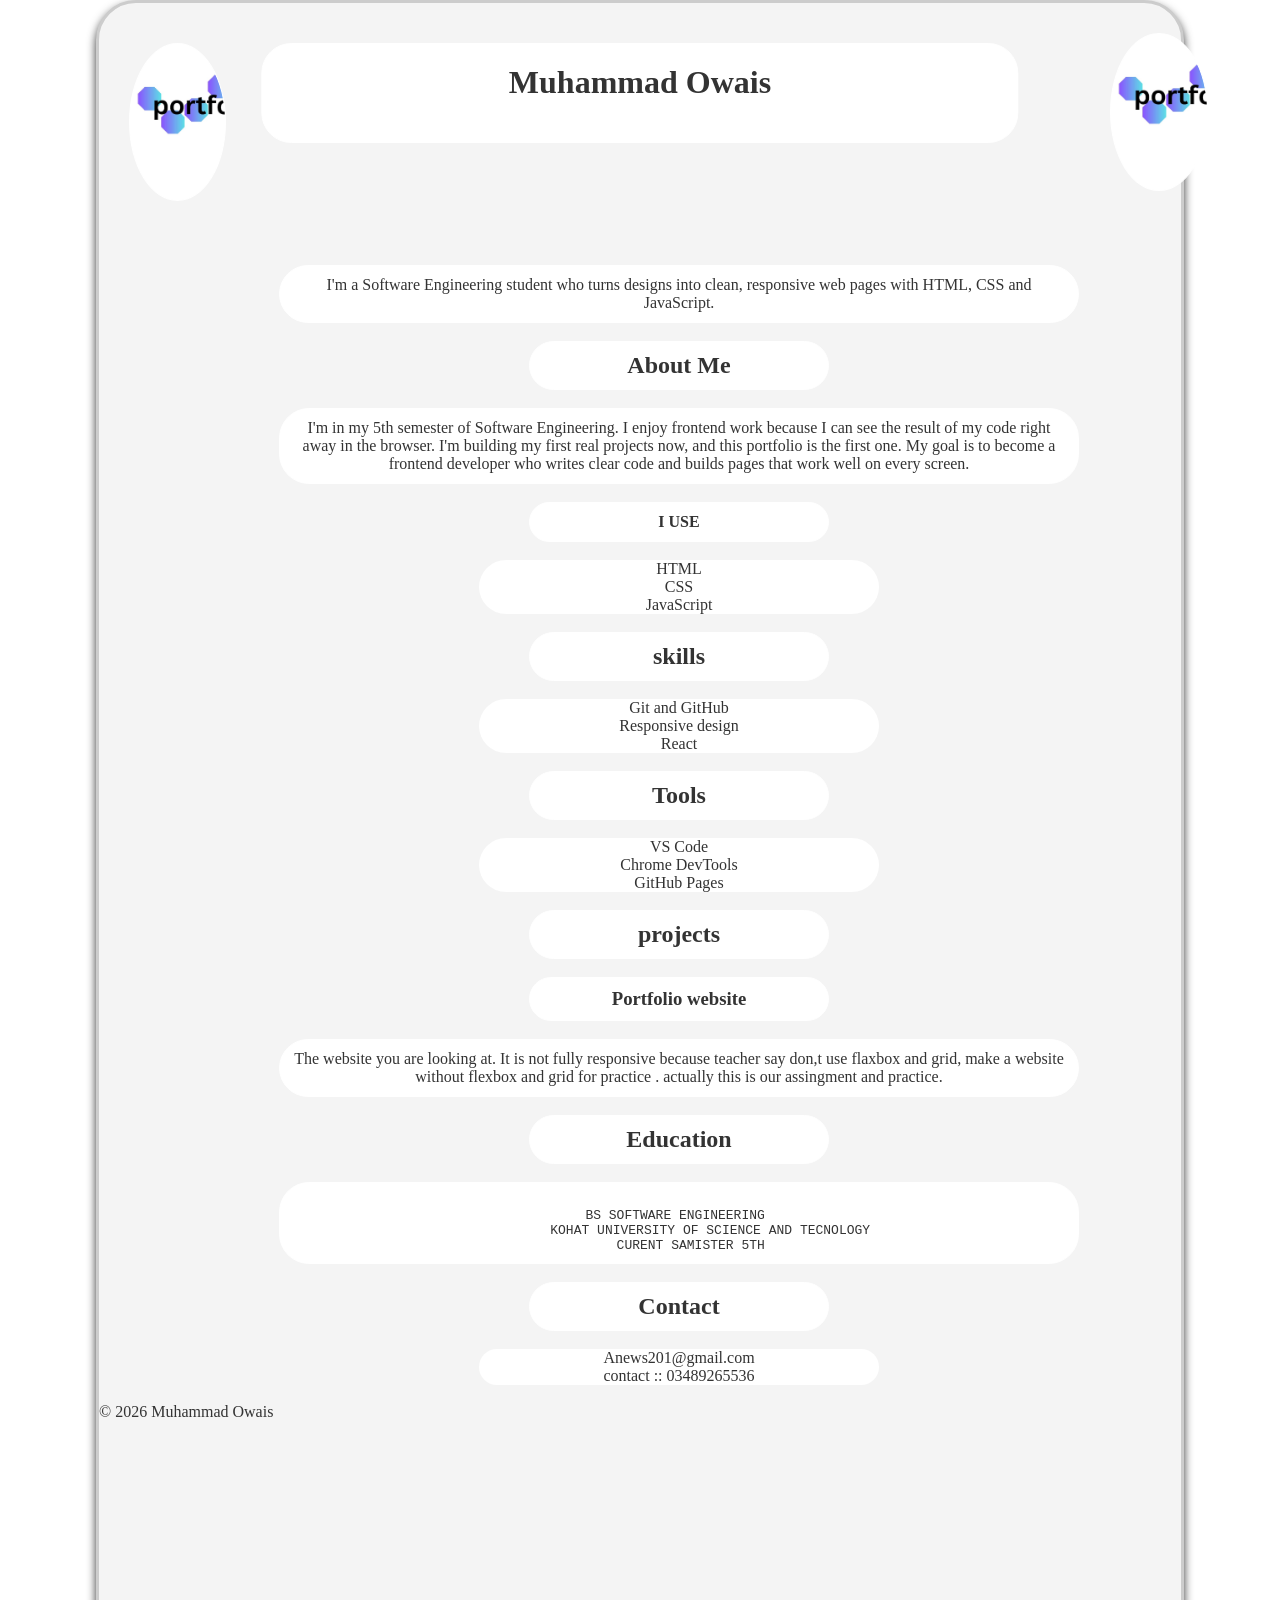
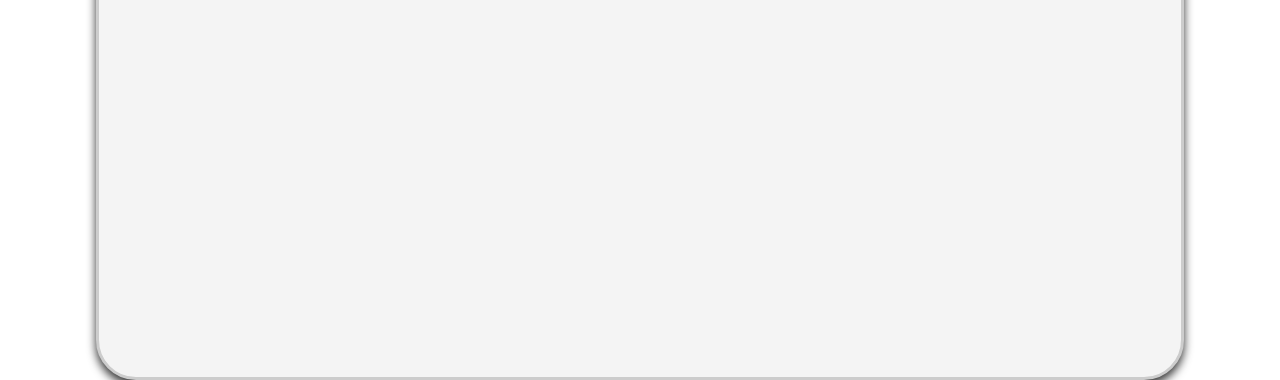
<file: index.html>
<!DOCTYPE html>
<html lang="en">
<head>
    <meta charset="UTF-8">
    <meta name="viewport" content="width=device-width, initial-scale=1.0">
    <title>Portfolio</title>
    <link rel="icon" type="image" href="hexagon-portfolio-logo_1198113-4305.jpg">
    <link rel="stylesheet" href="ass.css">
</head>
<body class="body">
    <div class="box">
    <div class="middle">
         <h1>Muhammad Owais</h1>
    </div>
    
    <div class="left-side-logo">

    </div>
    <div class="right-side-logo">

 </div>

        <br>
    <div class="p1">
   <p>I'm a Software Engineering student who turns designs into clean, responsive web pages with HTML, CSS and JavaScript.</p>
   </div>
    <br>

    <H2>About Me</H2>
    <br>
    <div class="p1">
    <p>I'm in my 5th semester of Software Engineering. I enjoy frontend work because I can see the result of my code right away in the browser.
    I'm building my first real projects now, and this portfolio is the first one. My goal is to become a frontend developer who writes clear code and builds pages that work well on every screen.</p>
    </div>
    <br>
    <h4>I USE</h4>
    <br>
    <ul>
          <li>HTML</li>
            <li>CSS</li>
            <li>JavaScript</li>
    </ul>
    <br>
    <h2>skills</h2>
    <br>
      <ul>
            <li>Git and GitHub</li>
            <li>Responsive design</li>
            <li>React</li>
    </ul>
    <br>
    <h2>Tools</h2>
    <br>
    <ul>
            <li>VS Code</li>
            <li>Chrome DevTools</li>
            <li>GitHub Pages</li>
    </ul>
    <br>

        <h2>projects</h2>
        <br>
         <h3>Portfolio website</h3>
         <br>
    <div class="p1">
        <p>The website you are looking at. It is not fully responsive because teacher say don,t use flaxbox and grid, make a website without flexbox and grid for practice . actually this is our assingment and practice.</p>
    </div>
    <br>
    <h2>Education</h2>
    <br>
    <div class="p1">
    <pre>
        <pre></pre>BS SOFTWARE ENGINEERING 
        KOHAT UNIVERSITY OF SCIENCE AND TECNOLOGY
    CURENT SAMISTER 5TH </pre>
    </div>
    <br>
    <h2>Contact</h2>
    <br>
   <ul id="contact">
   <li><a href="#">Anews201@gmail.com</a></li>
   <li><a href="#">contact :: 03489265536</a></li>
   </ul>
    <br>
    <footer class="site-footer">
    <p>&copy; <span id="year">2026</span> Muhammad Owais</p>
</div>
</body>
</html>
</file>
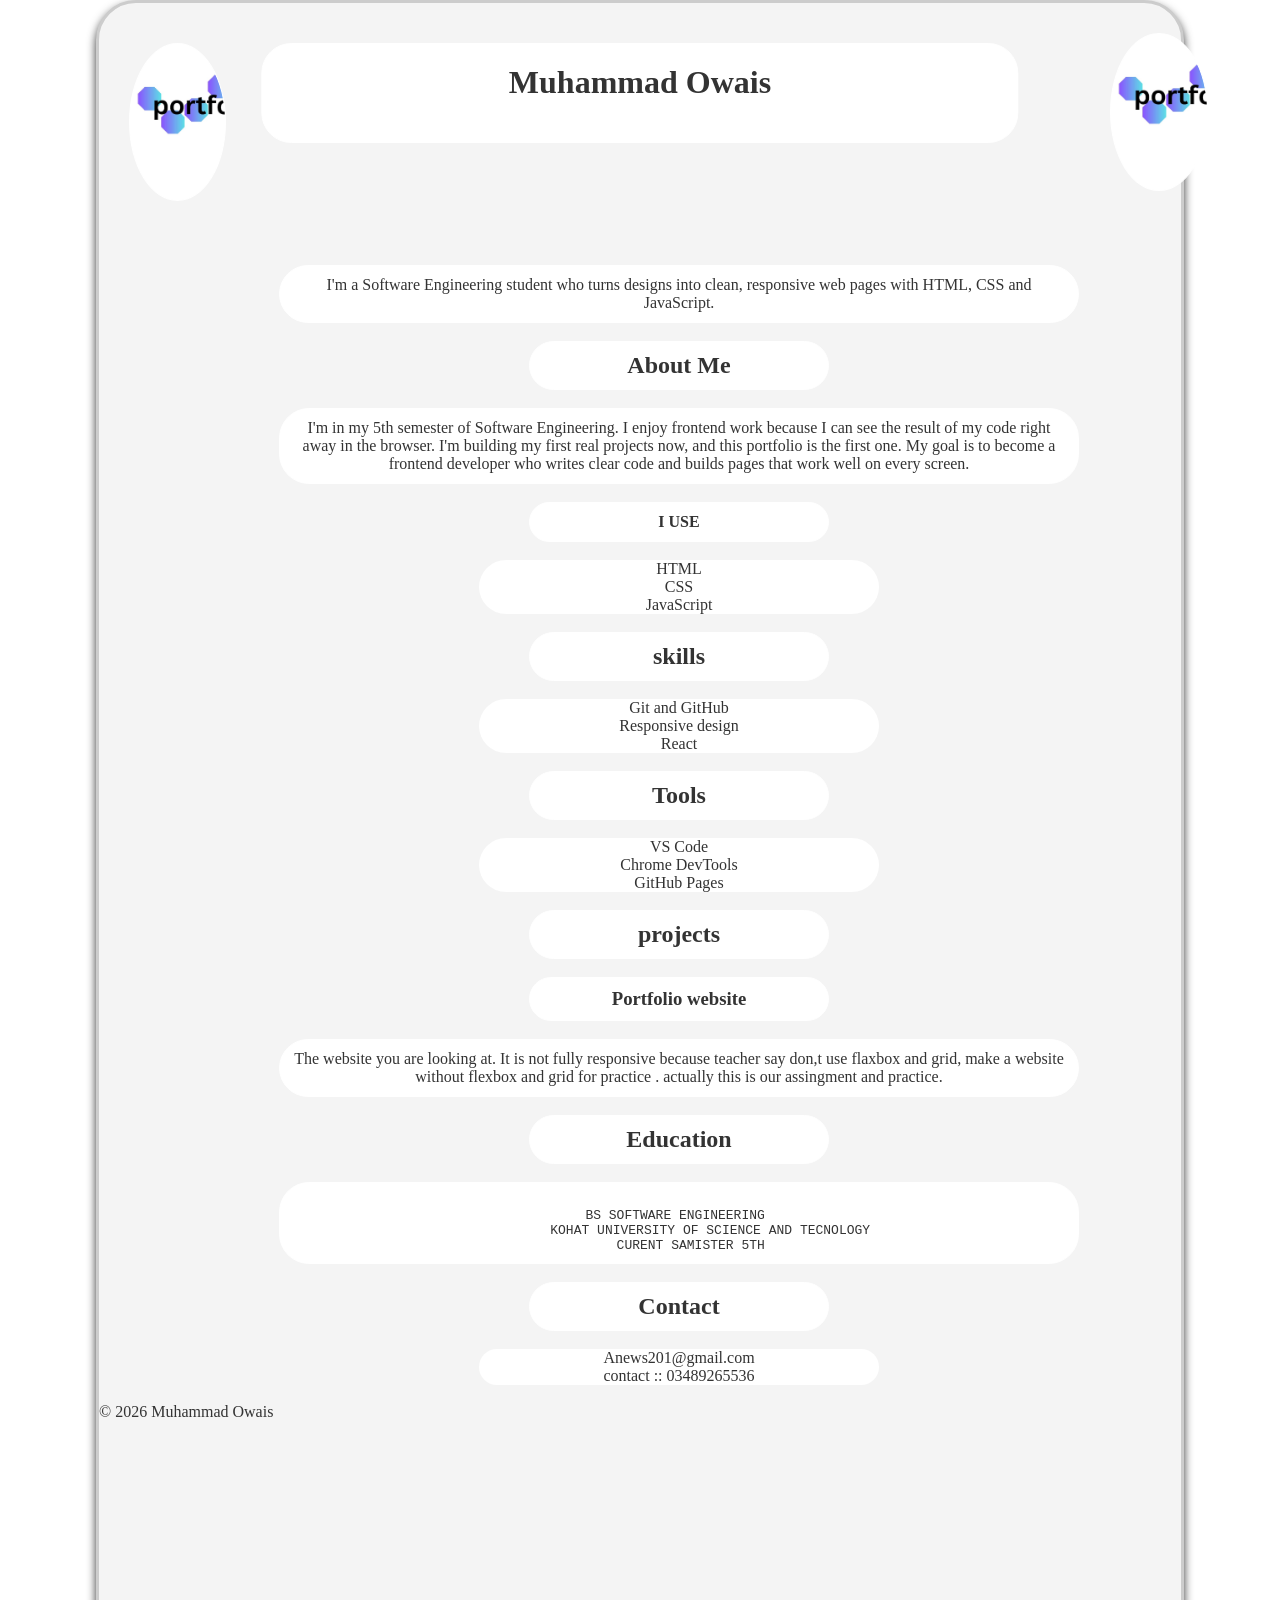
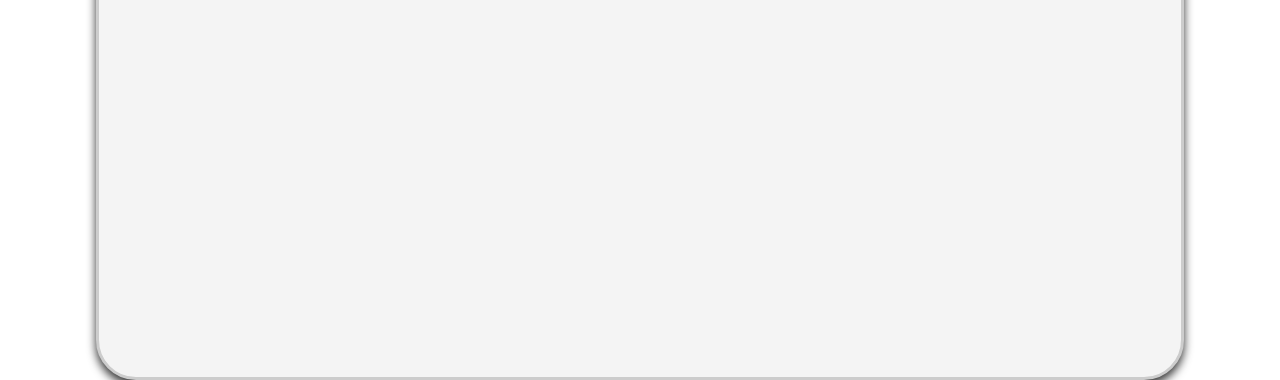
<file: class_assignment.html>
<!DOCTYPE html>
<html lang="en">
<head>
    <meta charset="UTF-8">
    <meta name="viewport" content="width=device-width, initial-scale=1.0">
    <title>Portfolio</title>
    <link rel="icon" type="image" href="hexagon-portfolio-logo_1198113-4305.jpg">
    <link rel="stylesheet" href="class_assignment.css">
</head>
<body class="body">
    <div class="box">
    <div class="middle">
         <h1>Muhammad Owais</h1>
    </div>
    
    <div class="left-side-logo">

    </div>
    <div class="right-side-logo">

 </div>

        <br>
    <div class="p1">
   <p>I'm a Software Engineering student who turns designs into clean, responsive web pages with HTML, CSS and JavaScript.</p>
   </div>
    <br>

    <H2>About Me</H2>
    <br>
    <div class="p1">
    <p>I'm in my 5th semester of Software Engineering. I enjoy frontend work because I can see the result of my code right away in the browser.
    I'm building my first real projects now, and this portfolio is the first one. My goal is to become a frontend developer who writes clear code and builds pages that work well on every screen.</p>
    </div>
    <br>
    <h4>I USE</h4>
    <br>
    <ul>
          <li>HTML</li>
            <li>CSS</li>
            <li>JavaScript</li>
    </ul>
    <br>
    <h2>skills</h2>
    <br>
      <ul>
            <li>Git and GitHub</li>
            <li>Responsive design</li>
            <li>React</li>
    </ul>
    <br>
    <h2>Tools</h2>
    <br>
    <ul>
            <li>VS Code</li>
            <li>Chrome DevTools</li>
            <li>GitHub Pages</li>
    </ul>
    <br>

        <h2>projects</h2>
        <br>
         <h3>Portfolio website</h3>
         <br>
    <div class="p1">
        <p>The website you are looking at. It is not fully responsive because teacher say don,t use flaxbox and grid, make a website without flexbox and grid for practice . actually this is our assingment and practice.</p>
    </div>
    <br>
    <h2>Education</h2>
    <br>
    <div class="p1">
    <pre>
        <pre></pre>BS SOFTWARE ENGINEERING 
        KOHAT UNIVERSITY OF SCIENCE AND TECNOLOGY
    CURENT SAMISTER 5TH </pre>
    </div>
    <br>
    <h2>Contact</h2>
    <br>
   <ul id="contact">
   <li><a href="#">Anews201@gmail.com</a></li>
   <li><a href="#">contact :: 03489265536</a></li>
   </ul>
    <br>
    <footer class="site-footer">
    <p>&copy; <span id="year">2026</span> Muhammad Owais</p>
</div>
</body>
</html>
</file>
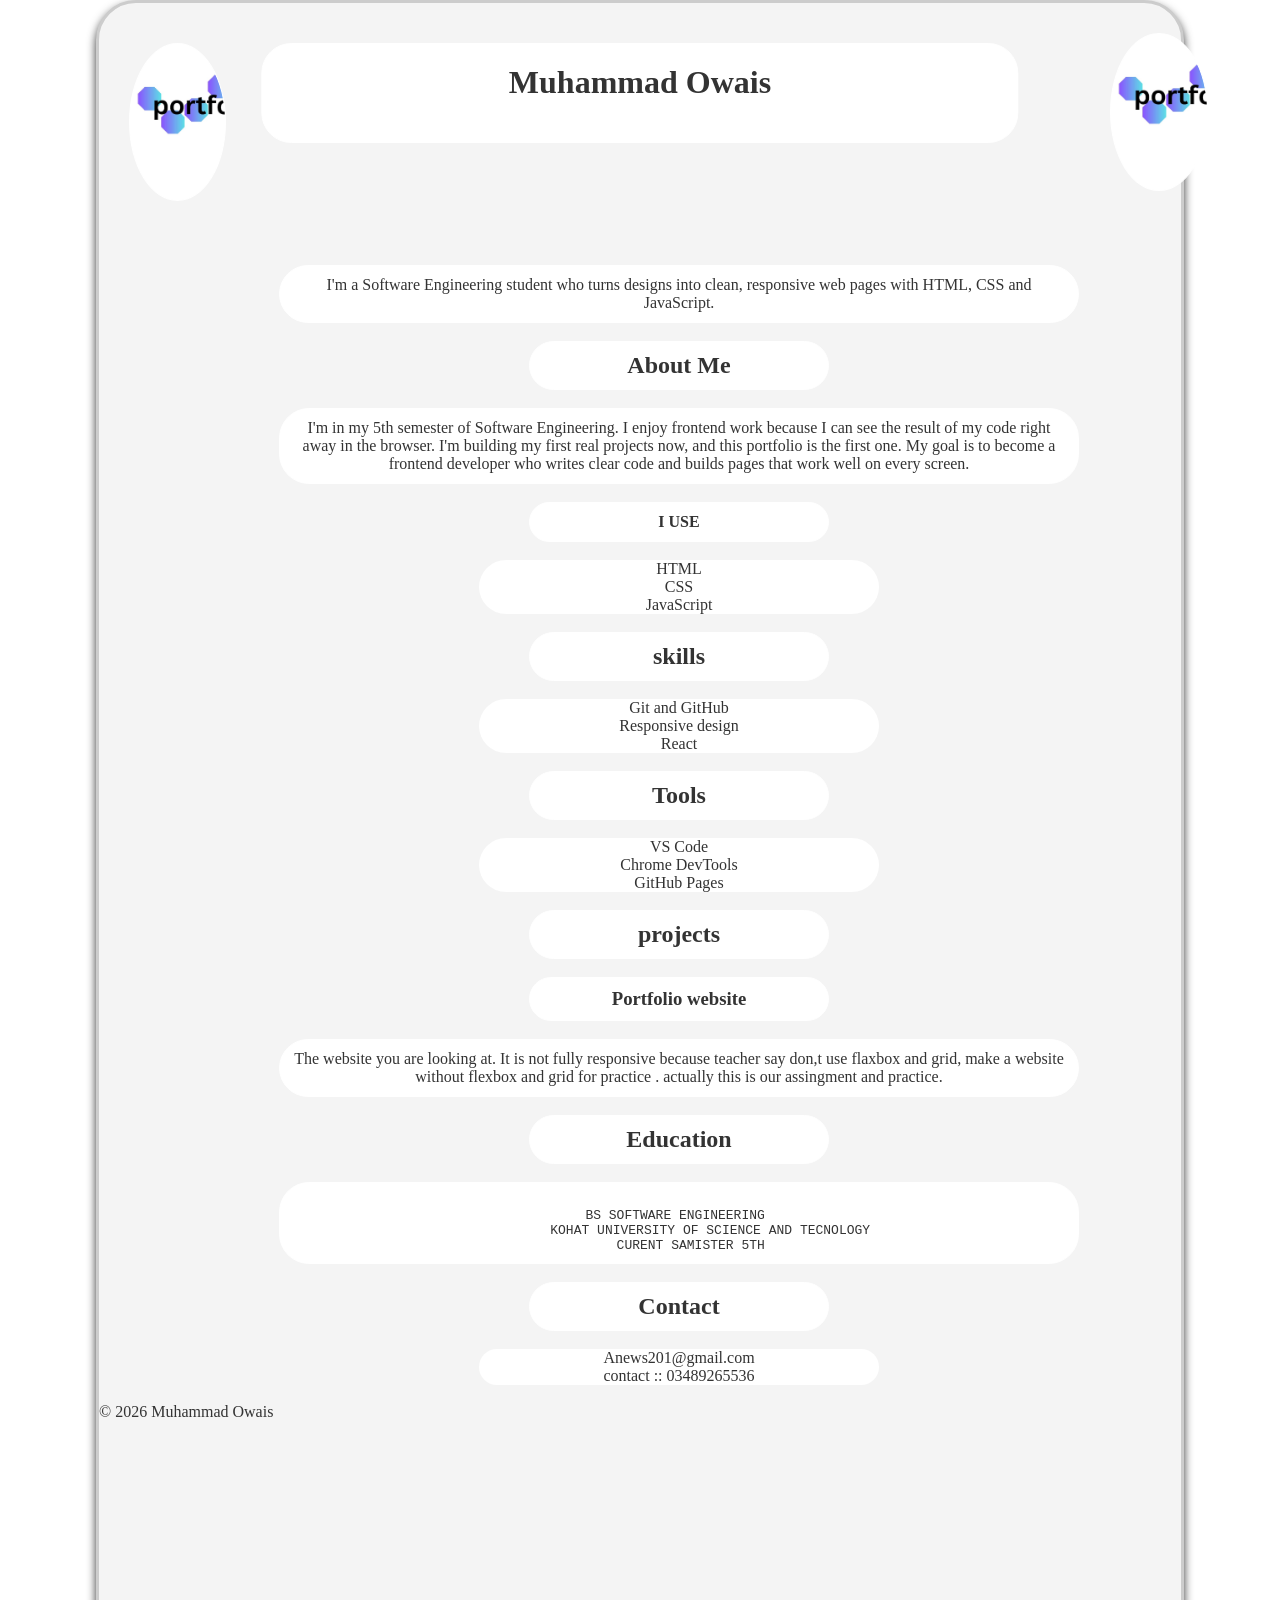
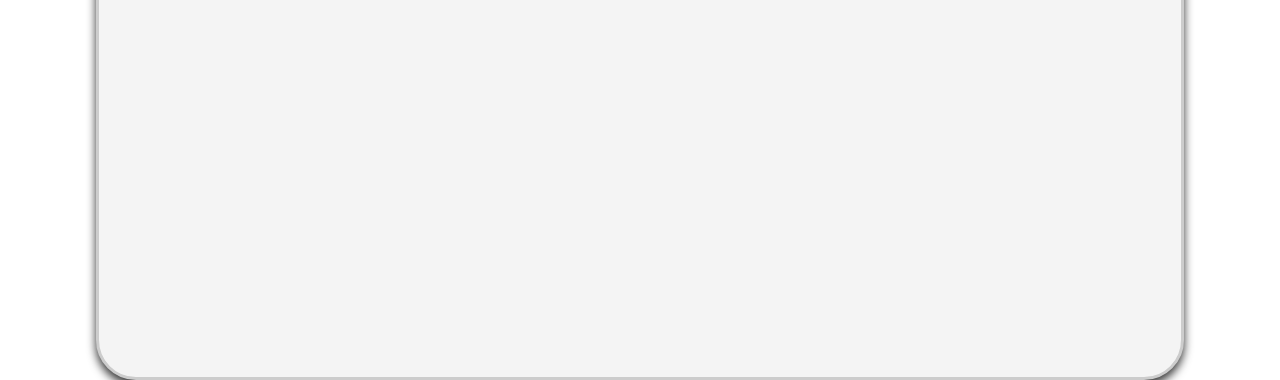
<file: indix.html>
<!DOCTYPE html>
<html lang="en">
<head>
    <meta charset="UTF-8">
    <meta name="viewport" content="width=device-width, initial-scale=1.0">
    <title>Portfolio</title>
    <link rel="icon" type="image" href="hexagon-portfolio-logo_1198113-4305.jpg">
    <link rel="stylesheet" href="class_assignment.css">
</head>
<body class="body">
    <div class="box">
    <div class="middle">
         <h1>Muhammad Owais</h1>
    </div>
    
    <div class="left-side-logo">

    </div>
    <div class="right-side-logo">

 </div>

        <br>
    <div class="p1">
   <p>I'm a Software Engineering student who turns designs into clean, responsive web pages with HTML, CSS and JavaScript.</p>
   </div>
    <br>

    <H2>About Me</H2>
    <br>
    <div class="p1">
    <p>I'm in my 5th semester of Software Engineering. I enjoy frontend work because I can see the result of my code right away in the browser.
    I'm building my first real projects now, and this portfolio is the first one. My goal is to become a frontend developer who writes clear code and builds pages that work well on every screen.</p>
    </div>
    <br>
    <h4>I USE</h4>
    <br>
    <ul>
          <li>HTML</li>
            <li>CSS</li>
            <li>JavaScript</li>
    </ul>
    <br>
    <h2>skills</h2>
    <br>
      <ul>
            <li>Git and GitHub</li>
            <li>Responsive design</li>
            <li>React</li>
    </ul>
    <br>
    <h2>Tools</h2>
    <br>
    <ul>
            <li>VS Code</li>
            <li>Chrome DevTools</li>
            <li>GitHub Pages</li>
    </ul>
    <br>

        <h2>projects</h2>
        <br>
         <h3>Portfolio website</h3>
         <br>
    <div class="p1">
        <p>The website you are looking at. It is not fully responsive because teacher say don,t use flaxbox and grid, make a website without flexbox and grid for practice . actually this is our assingment and practice.</p>
    </div>
    <br>
    <h2>Education</h2>
    <br>
    <div class="p1">
    <pre>
        <pre></pre>BS SOFTWARE ENGINEERING 
        KOHAT UNIVERSITY OF SCIENCE AND TECNOLOGY
    CURENT SAMISTER 5TH </pre>
    </div>
    <br>
    <h2>Contact</h2>
    <br>
   <ul id="contact">
   <li><a href="#">Anews201@gmail.com</a></li>
   <li><a href="#">contact :: 03489265536</a></li>
   </ul>
    <br>
    <footer class="site-footer">
    <p>&copy; <span id="year">2026</span> Muhammad Owais</p>
</div>
</body>
</html>
</file>
<file: ass.css>
*{
    margin: 0px;
    padding: 0px;
    box-sizing: border-box;
    color:#333;
}
.box{
    margin: 0 auto;
    height: 220vh;
    width: 85vw;
    background-color: #f4f4f4;
    border: #ccc 3px solid; 
    border-radius: 40px;
    background-size: cover;
    box-shadow: 0px 5px 10px rgba(0, 0, 0, 0.8);

}
.middle{
    height: 100px;
    width: 70%;
    position: relative;
    top:90px;
    left: 50%;
    transform: translate(-50%, -50%);
    border-radius: 30px;
    background: white;
    border: white 1px solid;
    box-shadow:0,0,0,0.8;
}
h1{
    text-align: center;
    padding-top: 20px;
    
}
.left-side-logo{
    height: 8%;
    width: 9%;
    border-radius: 50%;
    display: inline-block;
    position:relative;
   left: 30px;
    bottom: 60px;
    background-image: url(hexagon-portfolio-logo_1198113-4305.jpg);
    background-size: cover;
    border: white solid 1px;
}
.right-side-logo{
    height: 8%;
    width: 9%;
    border-radius: 50%;
    display: inline-block;
     position:relative;
   left:910px;
    bottom: 70px;
      background-image: url(hexagon-portfolio-logo_1198113-4305.jpg);
    background-size: cover;
     background-size: cover;
    border: white solid 1px;
}
.p1{
    padding: 10px;
    text-align: center;
    border: white solid 1px;
    background: white;
    width: 800px;
     position: relative;
    left: 180px;
    border-radius: 30px;
}

h2,h4,h3,h6{
    padding: 10px;
    text-align: center;
    border: 1px solid white;
    background: white;
    width: 300px;
    position: relative;
    left: 430px;
    border-radius: 30px;
    box-shadow: 0,0,0.8;
}
ul{
   text-align: center;
   background: white;
   width:400px ;
      position: relative;
    left: 380px;
    border-radius: 30px;
   
}
li{
    list-style-type: none;
}
#contact li a{
    text-decoration: none;
}
</file>
<file: class_assignment.css>
*{
    margin: 0px;
    padding: 0px;
    box-sizing: border-box;
    color:#333;
}
.box{
    margin: 0 auto;
    height: 220vh;
    width: 85vw;
    background-color: #f4f4f4;
    border: #ccc 3px solid; 
    border-radius: 40px;
    background-size: cover;
    box-shadow: 0px 5px 10px rgba(0, 0, 0, 0.8);

}
.middle{
    height: 100px;
    width: 70%;
    position: relative;
    top:90px;
    left: 50%;
    transform: translate(-50%, -50%);
    border-radius: 30px;
    background: white;
    border: white 1px solid;
    box-shadow:0,0,0,0.8;
}
h1{
    text-align: center;
    padding-top: 20px;
    
}
.left-side-logo{
    height: 8%;
    width: 9%;
    border-radius: 50%;
    display: inline-block;
    position:relative;
   left: 30px;
    bottom: 60px;
    background-image: url(hexagon-portfolio-logo_1198113-4305.jpg);
    background-size: cover;
    border: white solid 1px;
}
.right-side-logo{
    height: 8%;
    width: 9%;
    border-radius: 50%;
    display: inline-block;
     position:relative;
   left:910px;
    bottom: 70px;
      background-image: url(hexagon-portfolio-logo_1198113-4305.jpg);
    background-size: cover;
     background-size: cover;
    border: white solid 1px;
}
.p1{
    padding: 10px;
    text-align: center;
    border: white solid 1px;
    background: white;
    width: 800px;
     position: relative;
    left: 180px;
    border-radius: 30px;
}

h2,h4,h3,h6{
    padding: 10px;
    text-align: center;
    border: 1px solid white;
    background: white;
    width: 300px;
    position: relative;
    left: 430px;
    border-radius: 30px;
    box-shadow: 0,0,0.8;
}
ul{
   text-align: center;
   background: white;
   width:400px ;
      position: relative;
    left: 380px;
    border-radius: 30px;
   
}
li{
    list-style-type: none;
}
#contact li a{
    text-decoration: none;
}
</file>
